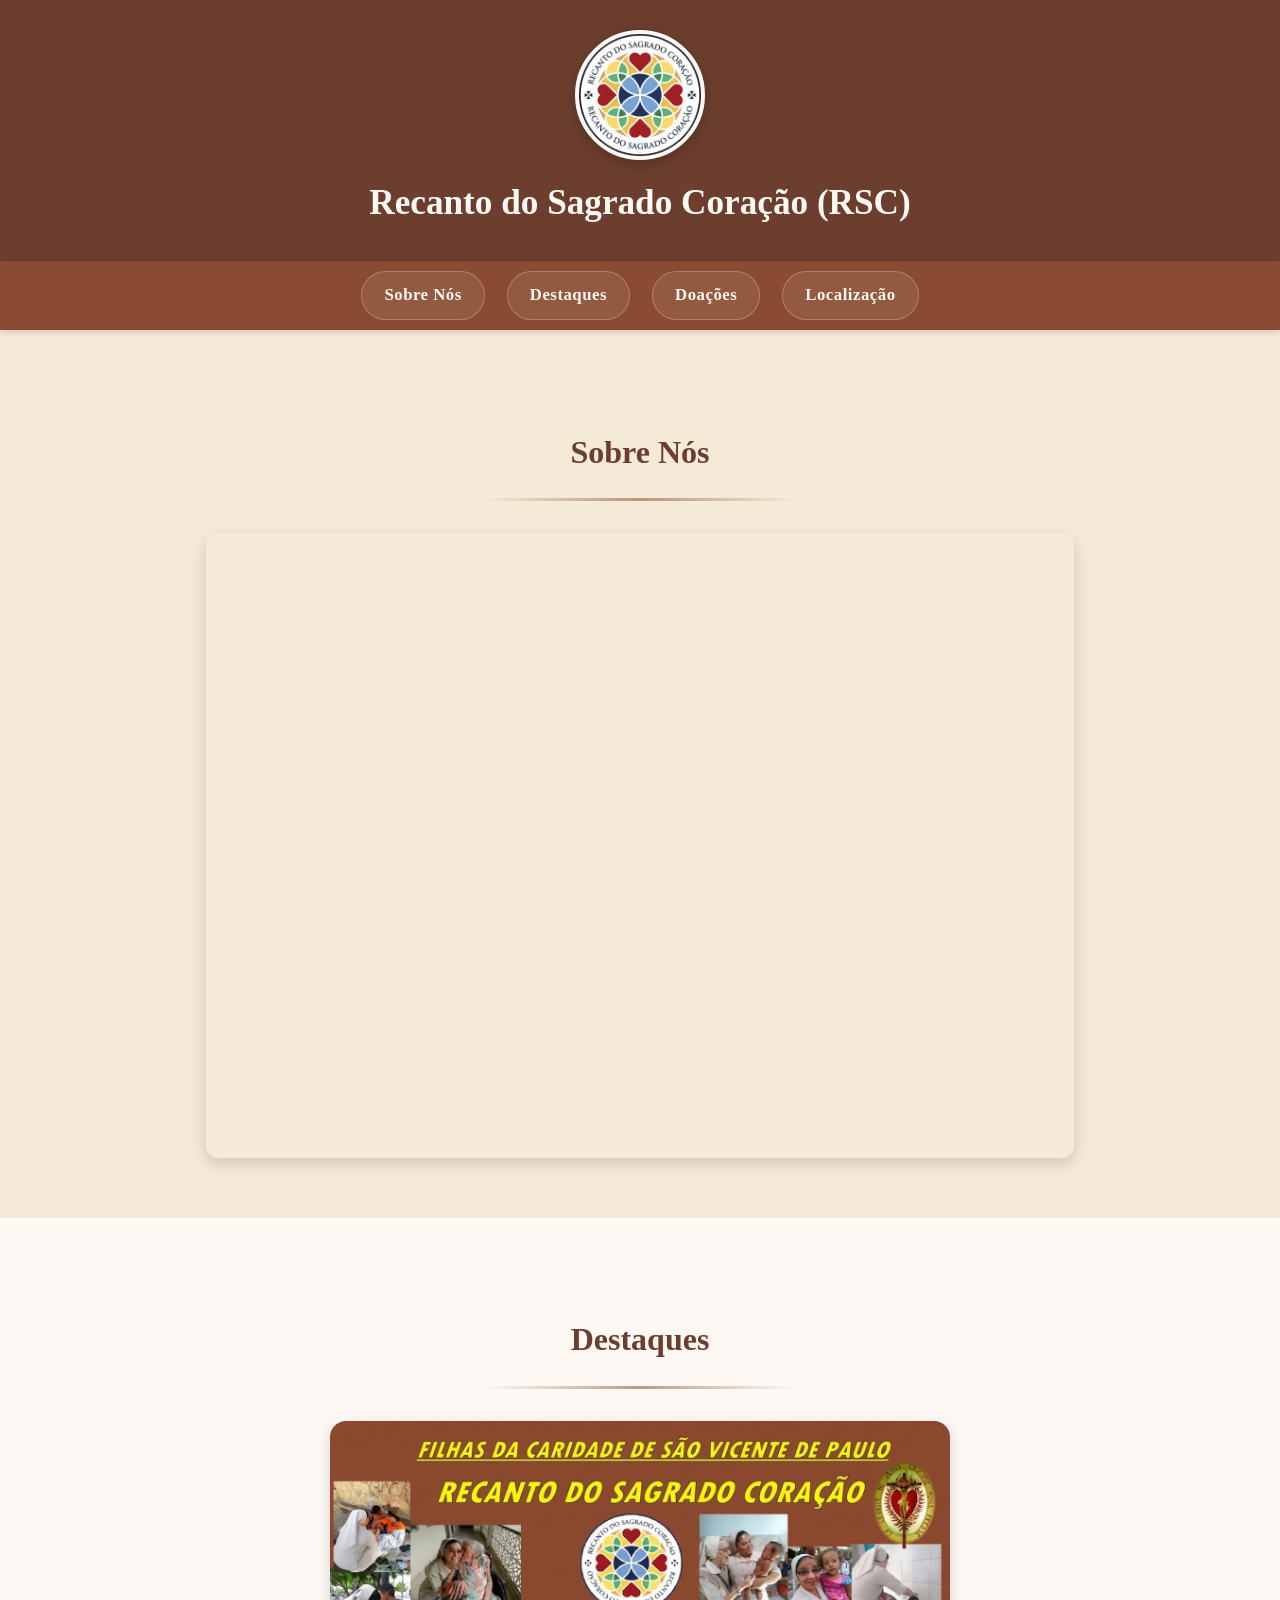
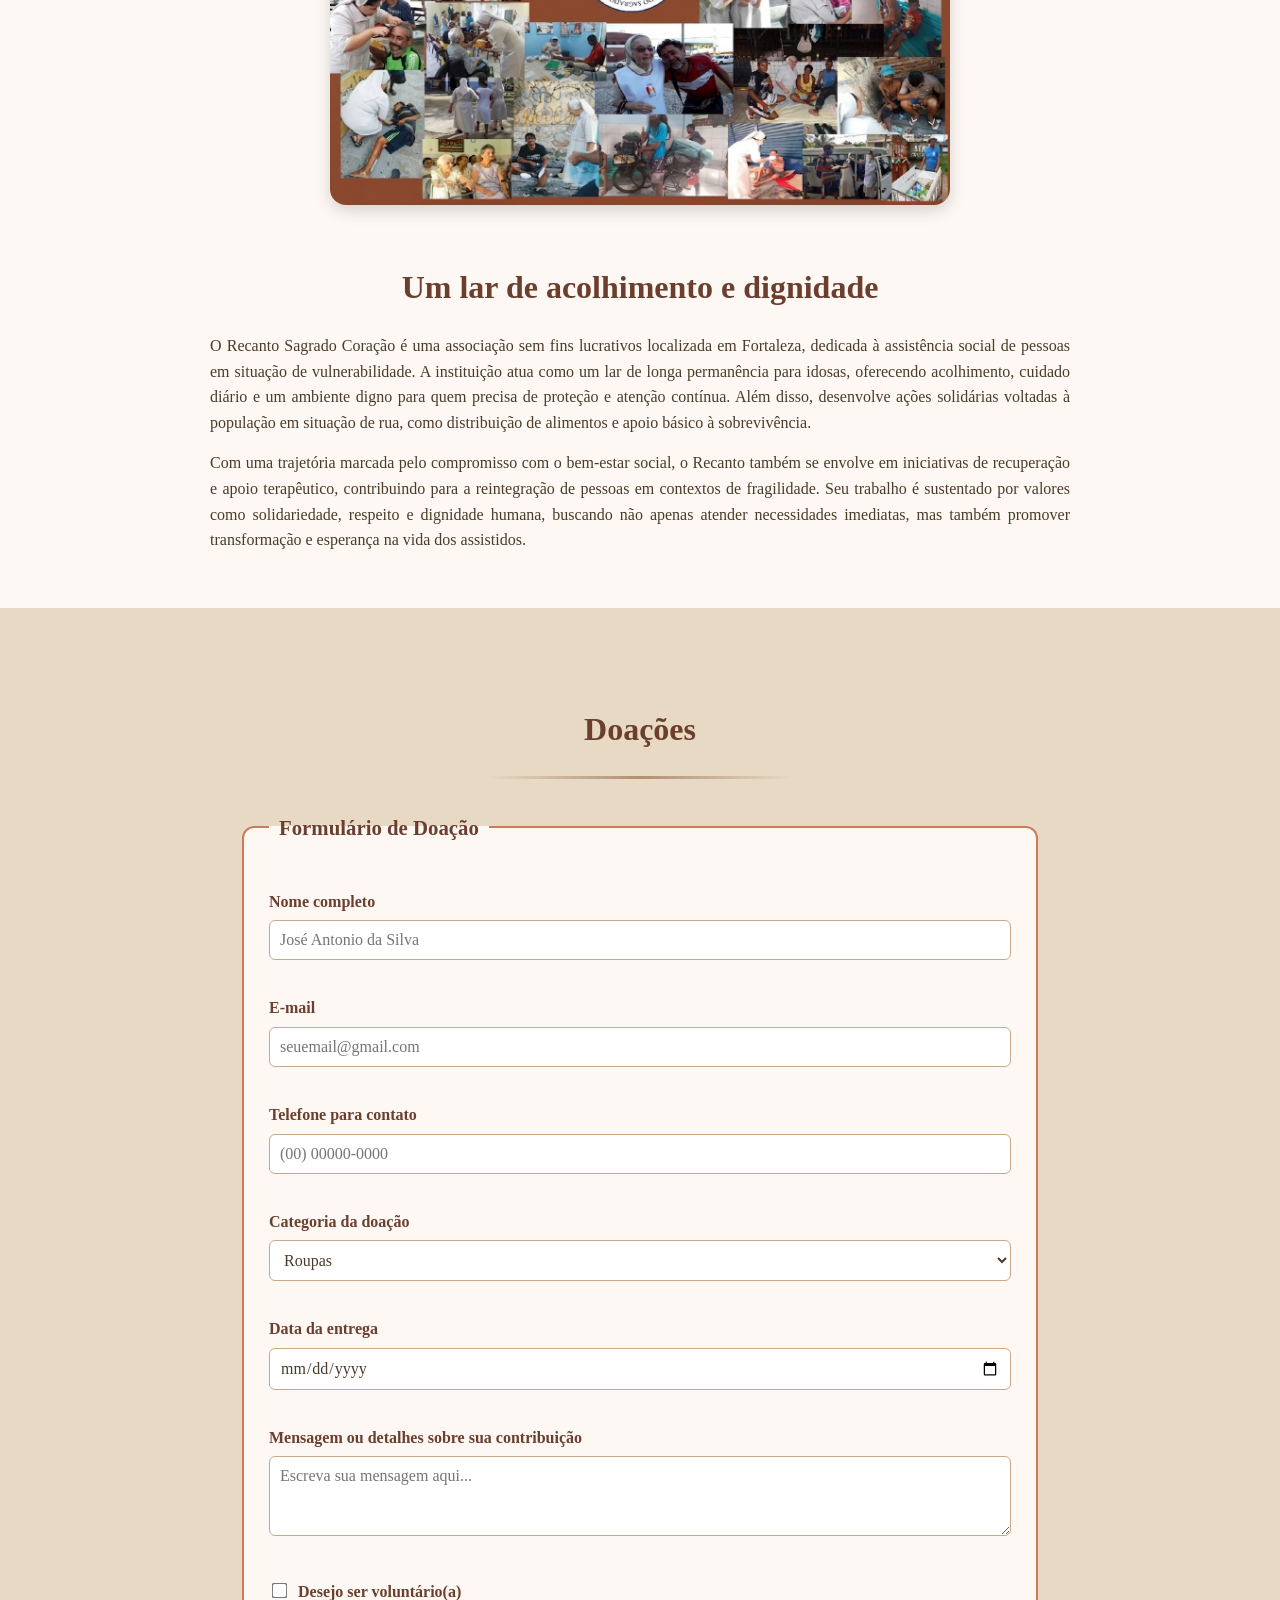
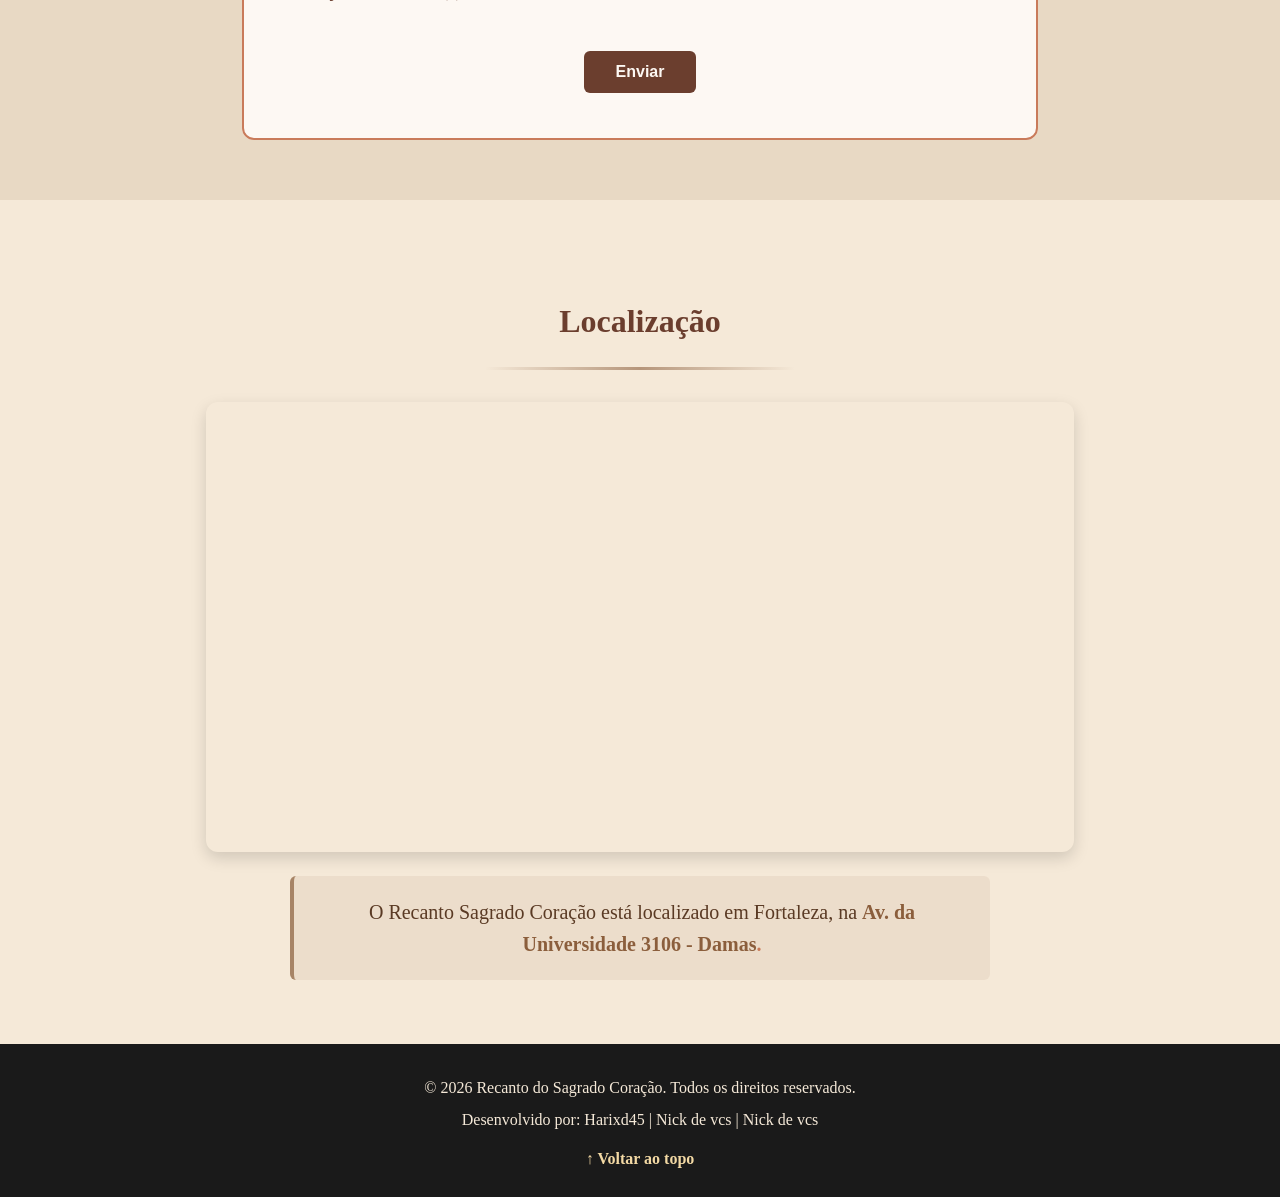
<file: projeto/index.html>
<!doctype html>
<html lang="pt-br">
  <head>
    <link rel="shortcut icon" href="imagens/favicon.ico" type="image/x-icon" />
    <link rel="stylesheet" href="estilizar.css" />
    <meta charset="UTF-8" />
    <meta name="viewport" content="width=device-width, initial-scale=1.0" />
    <meta
      name="description"
      content="Recanto do Sagrado Coração (RSC) - Casa de acolhimento e cuidado para idosas em Fortaleza."
    />
    <title>Recanto do Sagrado Coração (RSC)</title>
  </head>
  <body id="topo">
    <!-- Cabeçalho -->
    <header>
      <img
        id="logo"
        src="imagens/Gemini_Generated_Image_od88k3od88k3od88.png"
        alt="Logo do Recanto do Sagrado Coração"
      />
      <h1>Recanto do Sagrado Coração (RSC)</h1>
    </header>

    <!-- Navegação -->
    <nav>
      <ul>
        <li><a href="#sobre">Sobre Nós</a></li>
        <li><a href="#destaques">Destaques</a></li>
        <li><a href="#doacoes">Doações</a></li>
        <li><a href="#localizacao">Localização</a></li>
      </ul>
    </nav>

    <!-- Conteúdo Principal -->
    <main>
      <!-- Seção Sobre Nós -->
      <section id="sobre">
        <h2>Sobre Nós</h2>
        <hr class="linha-decorativa" />

        <iframe
          id="video"
          src="https://www.youtube.com/embed/9UlmLyq1ZKQ"
          title="Vídeo institucional do Recanto do Sagrado Coração"
          frameborder="0"
          allow="
            accelerometer;
            autoplay;
            clipboard-write;
            encrypted-media;
            gyroscope;
            picture-in-picture;
            web-share;
          "
          referrerpolicy="strict-origin-when-cross-origin"
          allowfullscreen
        ></iframe>
      </section>

      <!-- Seção Destaques -->
      <section id="destaques">
        <h2>Destaques</h2>
        <hr class="linha-decorativa" />

        <img
          id="imagem-recanto"
          src="imagens/Gemini_Generated_Image_odu1coodu1coodu1.png"
          alt="Imagem do Recanto do Sagrado Coração"
        />

        <h2>Um lar de acolhimento e dignidade</h2>

        <p>
          O Recanto Sagrado Coração é uma associação sem fins lucrativos
          localizada em Fortaleza, dedicada à assistência social de pessoas em
          situação de vulnerabilidade. A instituição atua como um lar de longa
          permanência para idosas, oferecendo acolhimento, cuidado diário e um
          ambiente digno para quem precisa de proteção e atenção contínua. Além
          disso, desenvolve ações solidárias voltadas à população em situação de
          rua, como distribuição de alimentos e apoio básico à sobrevivência.
        </p>

        <p>
          Com uma trajetória marcada pelo compromisso com o bem-estar social, o
          Recanto também se envolve em iniciativas de recuperação e apoio
          terapêutico, contribuindo para a reintegração de pessoas em contextos
          de fragilidade. Seu trabalho é sustentado por valores como
          solidariedade, respeito e dignidade humana, buscando não apenas
          atender necessidades imediatas, mas também promover transformação e
          esperança na vida dos assistidos.
        </p>
      </section>

      <!-- Seção Doações -->
      <section id="doacoes">
        <h2>Doações</h2>
        <hr class="linha-decorativa" />

        <form action="https://www.w3schools.com/action_page.php" method="post">
          <fieldset>
            <legend>Formulário de Doação</legend>
            <div class="maior">
              <div class="menor">
                <label for="nome">Nome completo</label>
                <input
                  type="text"
                  id="nome"
                  name="nome"
                  placeholder="José Antonio da Silva"
                  required
                />
              </div>
              <div class="menor">
                <label for="email">E-mail</label>
                <input
                  type="email"
                  id="email"
                  name="email"
                  placeholder="seuemail@gmail.com"
                  required
                />
              </div>
              <div class="menor">
                <label for="telefone">Telefone para contato</label>
                <input
                  type="tel"
                  id="telefone"
                  name="telefone"
                  placeholder="(00) 00000-0000"
                  required
                />
              </div>
              <div class="menor">
                <label for="categoria">Categoria da doação</label>
                <select name="categoria" id="categoria" required>
                  <option value="roupas">Roupas</option>
                  <option value="alimentos">Alimentos</option>
                  <option value="higiene">Materiais de Higiene</option>
                  <option value="bem-estar">Produtos para o Bem-estar</option>
                  <option value="outros">Outros</option>
                </select>
              </div>
              <div class="menor">
                <label for="entrega">Data da entrega</label>
                <input type="date" id="entrega" name="entrega" required />
              </div>
              <div class="menor">
                <label for="mensagem"
                  >Mensagem ou detalhes sobre sua contribuição</label
                >
                <textarea
                  id="mensagem"
                  name="mensagem"
                  placeholder="Escreva sua mensagem aqui..."
                ></textarea>
              </div>
              <div class="menor">
                <label for="voluntario">
                  <input
                    type="checkbox"
                    id="voluntario"
                    name="voluntario"
                    value="sim"
                  />
                  Desejo ser voluntário(a)
                </label>
              </div>
            </div>
            <button type="submit">Enviar</button>
          </fieldset>
        </form>
      </section>

      <!-- Seção Localização -->
      <section id="localizacao">
        <h2>Localização</h2>
        <hr class="linha-decorativa" />

        <iframe
          src="https://www.google.com/maps/embed?pb=!1m18!1m12!1m3!1d3981.309207046717!2d-38.54376522425965!3d-3.742660543246456!2m3!1f0!2f0!3f0!3m2!1i1024!2i768!4f13.1!3m3!1m2!1s0x7c74911c0fe8277%3A0x161254b24e120b3d!2sAv.%20da%20Universidade%2C%203106%20-%20Damas%2C%20Fortaleza%20-%20CE%2C%2060020-181!5e0!3m2!1spt-BR!2sbr!4v1777841386605!5m2!1spt-BR!2sbr"
          title="Mapa da localização do Recanto do Sagrado Coração"
          allowfullscreen
          loading="lazy"
          referrerpolicy="no-referrer-when-downgrade"
        ></iframe>
        <p class="endereco-destaque">
          O Recanto Sagrado Coração está localizado em Fortaleza, na
          
            <a href="https://www.google.com/maps/place/Av.+da+Universidade,+3106+-+Damas,+Fortaleza+-+CE,+60020-181/@-3.7426659,-38.5411903,17z/data=!3m1!4b1!4m6!3m5!1s0x7c74911c0fe8277:0x161254b24e120b3d!8m2!3d-3.7426659!4d-38.5411903!16s%2Fg%2F11b8vdf4hs?hl=pt-BR&entry=ttu&g_ep=EgoyMDI2MDUwMi4wIKXMDSoASAFQAw%3D%3D" target="_blank" rel="noopener noreferrer"><strong>Av. da Universidade 3106 - Damas</strong>.</a>
          
        </p>
      </section>
    </main>

    <!-- Rodapé -->
    <footer>
      <p>
        &copy; 2026 Recanto do Sagrado Coração. Todos os direitos reservados.
      </p>
      <p>Desenvolvido por: Harixd45 | Nick de vcs | Nick de vcs</p>
      <a href="#topo">↑ Voltar ao topo</a>
    </footer>
  </body>
</html>
</file>
<file: projeto/estilizar.css>
/* ===== Reset e base ===== */
* {
    box-sizing: border-box;
}

html {
    scroll-behavior: smooth;
}

body {
    margin: 0;
    padding: 0;
    font-family: 'Georgia', 'Times New Roman', serif;
    background-color: #fdf8f3; /* creme bem suave */
    color: #4a3b2a;            /* marrom quente */
    line-height: 1.6;
}

h1, h2, h3, p {
    text-align: center;
    font-family: 'Georgia', serif;
    color: #6b3e2e; /* terracota escuro */
}

h1 {
    font-size: 2.2rem;
    margin: 15px 0 0;
    color: #fdf8f3;
}

h2 {
    font-size: 2rem;
    padding-top: 30px;
    margin-bottom: 20px;
}

a {
    color: #c97b5a; /* terracota */
    text-decoration: none;
    font-weight: bold;
    transition: color 0.3s ease;
}

a:hover {
    color: #8a4b32;
}

/* ===== Cabeçalho ===== */
header {
    background-color: #6b3e2e; /* marrom terracota */
    padding: 30px 20px;
    text-align: center;
    box-shadow: 0 2px 8px rgba(0, 0, 0, 0.1);
}

#logo {
    width: 130px;
    height: 130px;
    object-fit: cover;
    display: block;
    margin: 0 auto;
    border-radius: 50%;
    border: 4px solid #fdf8f3;
    box-shadow: 0 4px 12px rgba(0, 0, 0, 0.2);
}

/* ===== Navegação ===== */
nav {
    background-color: #8a4b32; /* terracota médio */
    position: sticky;
    top: 0;
    z-index: 1000;
    box-shadow: 0 2px 6px rgba(0, 0, 0, 0.15);
}

nav ul {
    list-style: none;
    padding: 0;
    margin: 0;
    display: flex;
    flex-wrap: nowrap;          /* não quebra linha */
    justify-content: center;
    align-items: center;
    gap: 6px;
    overflow-x: auto;           /* permite rolar se faltar espaço */
    -webkit-overflow-scrolling: touch;
    white-space: nowrap;
}


nav li {
    padding: 10px 8px;
}

nav a {
    display: inline-block;
    color: #fdf8f3;
    font-size: 1.05rem;
    letter-spacing: 0.5px;
    padding: 10px 22px;
    background-color: rgba(253, 248, 243, 0.08);
    border: 1px solid rgba(253, 248, 243, 0.25);
    border-radius: 999px;
    transition: background-color 0.3s ease, color 0.3s ease,
                transform 0.2s ease, box-shadow 0.3s ease;
}

nav a:hover {
    color: #6b3e2e;
    background-color: #f3d9a4;
    border-color: #f3d9a4;
    transform: translateY(-2px);
    box-shadow: 0 4px 12px rgba(0, 0, 0, 0.2);
}


/* ===== Seções ===== */
section {
    padding: 40px 20px;
}

#sobre {
    background-color: #f5e9d8; /* bege claro */
}

#destaques {
    background-color: #fdf8f3; /* creme */
}

#doacoes {
    background-color: #e8d9c4; /* bege médio */
}

#localizacao {
    background-color: #f5e9d8;
}

/* ===== Vídeo (Sobre) ===== */
#video {
    display: block;
    margin: 20px auto;
    width: 70%;
    height: 625px;
    border-radius: 12px;
    border: none;
    box-shadow: 0 6px 16px rgba(0, 0, 0, 0.15);
}

/* ===== Imagem (Destaques) ===== */
#imagem-recanto {
    display: block;
    margin: 20px auto;
    width: 50%;
    height: auto;
    border-radius: 16px;
    box-shadow: 0 6px 16px rgba(0, 0, 0, 0.15);
}

#destaques p {
    max-width: 900px;
    margin: 15px auto;
    text-align: justify;
    padding: 0 20px;
    color: #4a3b2a;
}

/* ===== Formulário (Doações) ===== */
form {
    display: block;
    margin: 20px auto;
    max-width: 800px;
}

fieldset {
    border: 2px solid #c97b5a;
    border-radius: 12px;
    padding: 25px;
    background-color: #fdf8f3;
}

legend {
    font-family: 'Georgia', serif;
    font-size: 1.3rem;
    color: #6b3e2e;
    padding: 0 10px;
    font-weight: bold;
}

.maior {
    display: flex;
    flex-direction: column;
    gap: 15px;
    padding: 10px 0;
}

.menor {
    flex: 1 1 100%;
    width: 100%;
    margin: 0;
    padding: 10px 0;
    background-color: transparent;
    text-align: left;
}

.menor label {
    display: block;
    margin-bottom: 6px;
    font-weight: 600;
    color: #6b3e2e;
}

.menor input[type="text"],
.menor input[type="email"],
.menor input[type="tel"],
.menor input[type="date"],
.menor select,
.menor textarea {
    width: 100%;
    padding: 10px;
    border: 1px solid #c9a98a;
    border-radius: 6px;
    background-color: #fff;
    font-family: inherit;
    font-size: 1rem;
    color: #4a3b2a;
}

.menor textarea {
    min-height: 80px;
    resize: vertical;
}

.menor input[type="checkbox"] {
    margin-right: 8px;
    transform: scale(1.2);
}

button {
    display: block;
    margin: 20px auto;
    padding: 12px 32px;
    font-size: 1rem;
    font-weight: bold;
    background-color: #6b3e2e;
    color: #fdf8f3;
    border: none;
    border-radius: 6px;
    cursor: pointer;
    transition: background-color 0.3s ease, transform 0.2s ease;
}

button:hover {
    background-color: #8a4b32;
    transform: translateY(-2px);
}

/* ===== Localização ===== */
#localizacao iframe {
    display: block;
    margin: 20px auto;
    width: 70%;
    height: 450px;
    border-radius: 12px;
    border: 0;
    box-shadow: 0 6px 16px rgba(0, 0, 0, 0.15);
}

/* ===== Rodapé ===== */
footer {
    background-color: #1a1a1a;
    color: #f5e9d8;
    text-align: center;
    padding: 25px 20px;
}

footer p {
    color: #f5e9d8;
    margin: 6px 0;
}

footer a {
    color: #f3d9a4;
    display: inline-block;
    margin-top: 8px;
}

footer a:hover {
    color: #fff;
}

/* ===== Responsivo ===== */
.linha-decorativa {
    border: none;
    height: 3px;
    width: 25%;
    margin: 0.5rem auto 2rem;
    background: linear-gradient(
        to right,
        transparent 0%,
        rgba(139, 94, 60, 0.6) 50%,
        transparent 100%
    );
}

/* ===== Responsivo ===== */
@media (max-width: 768px) {
    h1 { font-size: 1.6rem; }

    nav ul { gap: 4px; padding: 6px 4px; }
    nav li { padding: 4px 2px; flex: 0 0 auto; }
    nav a {
        padding: 6px 10px;
        font-size: 0.8rem;
        letter-spacing: 0.2px;
    }

    #video, #localizacao iframe { width: 95%; height: 280px; }
    #imagem-recanto { width: 85%; }
    .menor { flex: 1 1 100%; }

    .linha-decorativa {
        width: 72%;
        height: 3px;
        margin: 0.75rem auto 2rem;
        background: linear-gradient(
            to right,
            transparent 0%,
            rgba(139, 94, 60, 0.16) 18%,
            rgba(139, 94, 60, 0.52) 34%,
            rgba(139, 94, 60, 0.68) 50%,
            rgba(139, 94, 60, 0.52) 66%,
            rgba(139, 94, 60, 0.16) 82%,
            transparent 100%
        );
    }
}

.endereco-destaque {
    font-size: 1.25rem;
    font-weight: 500;
    text-align: center;
    max-width: 700px;
    margin: 1.5rem auto;
    padding: 1.25rem 1.75rem;
    color: #5a3a24;
    background: rgba(139, 94, 60, 0.08);
    border-left: 4px solid rgba(139, 94, 60, 0.7);
    border-radius: 6px;
    line-height: 1.6;
}

.endereco-destaque strong {
    color: #8b5e3c;
    font-weight: 700;
}
</file>
